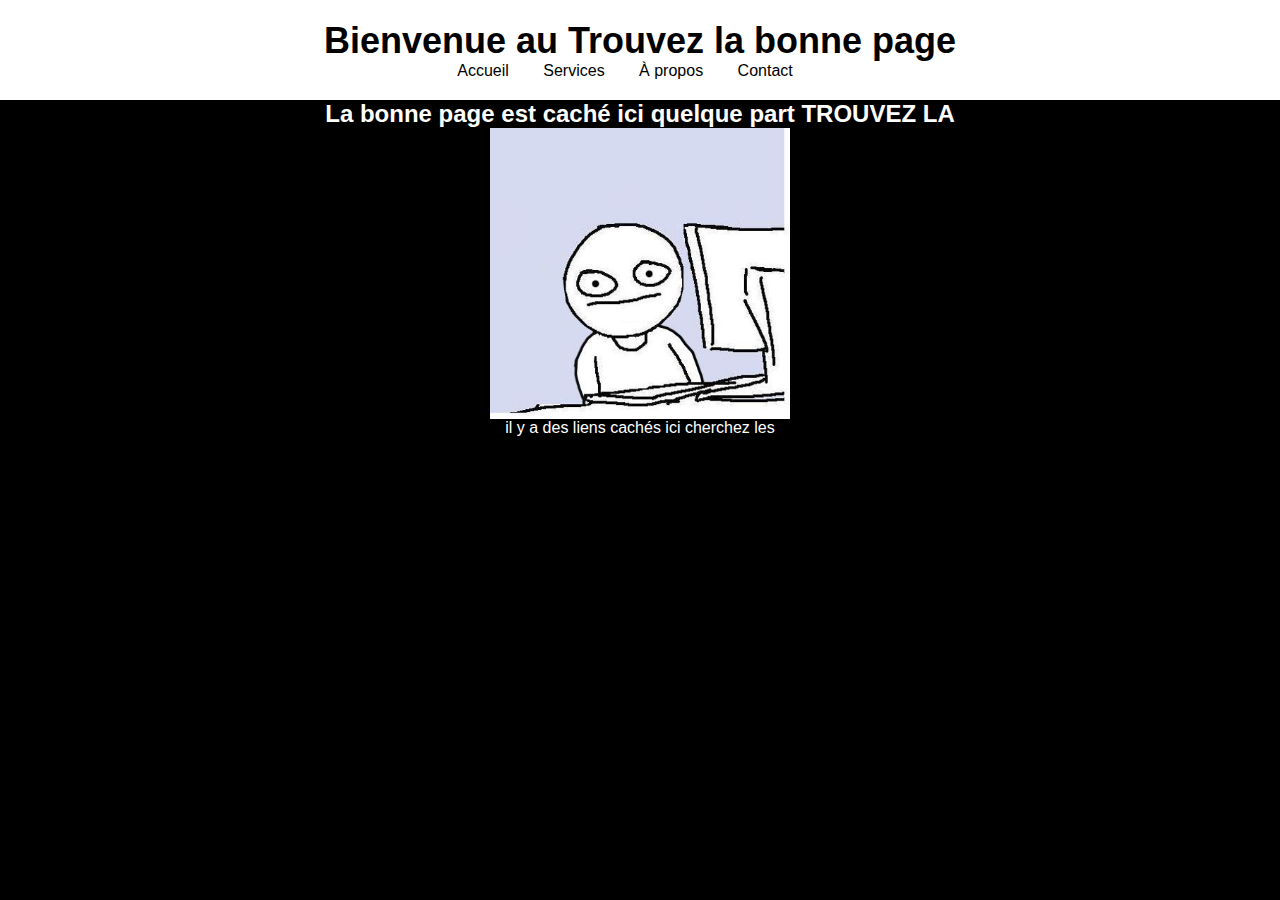
<file: Html/home.html>
<!--<!DOCTYPE html>
<html>
<head>
<title>Bait Site</title>
</head>
<body>

<h1>Ne croyez pas en tous que vous voyez sur internet</h1>
.<button> Click here </button></p>
<p>Cliquez ici -><button onclick="window.location.href = 'page2.html';">Click HERE</button>
</p>
<a href="file:///E:/BaitSite/Html/page2.html" target="_blank"><img
    src="../style/images/TrollFace-2" />Cliquez ici</a>
-->
<!--<a href="file:///E:/BaitSite/Html/page2.html" target="_blank" class="bouton-lien">Je  suis un Lien</a>

</body>
</html>-->
<!DOCTYPE html>
<html>
<head>
    <!--code pour lier les codes css à html-->
    <link rel="stylesheet" type="text/css" href="../Css/style.css">
</head>
<!--code pour l'affichage de la page principal-->
<body class="pagehome">
    <header>
        <!--<img class="logoo" src="../images/logo.jpg">-->
        <h1>Bienvenue au Trouvez la bonne page</h1>
        <nav>
            <ul> <!--code des liens-->
                <li><a href="file:///E:/BaitSite/Html/page1.html" target="_blank">Accueil</a></li>
                <li><a href="file:///E:/BaitSite/Html/page2.html" target="_blank">Services</a></li>
                <li><a href="file:///E:/BaitSite/Html/page3.html" target="_blank">À propos</a></li>
                <li><a href="#" target="_blank">Contact</a></li>
            </ul>
        </nav>
    </header>
    <!--code du titre-->
    <div class="lignee">
        <h2>La bonne page est caché ici quelque part TROUVEZ LA</h2>
            <div class="bonhomme">
                <!--code pour ajouter une image-->
                <img src="../images/salve.jpg">
                <!--code pour les paragraphe-->
                <p>il y a des liens cachés ici cherchez les</p>
            </div>
        </div>
        <footer></footer>
</body>

</html>
</file>
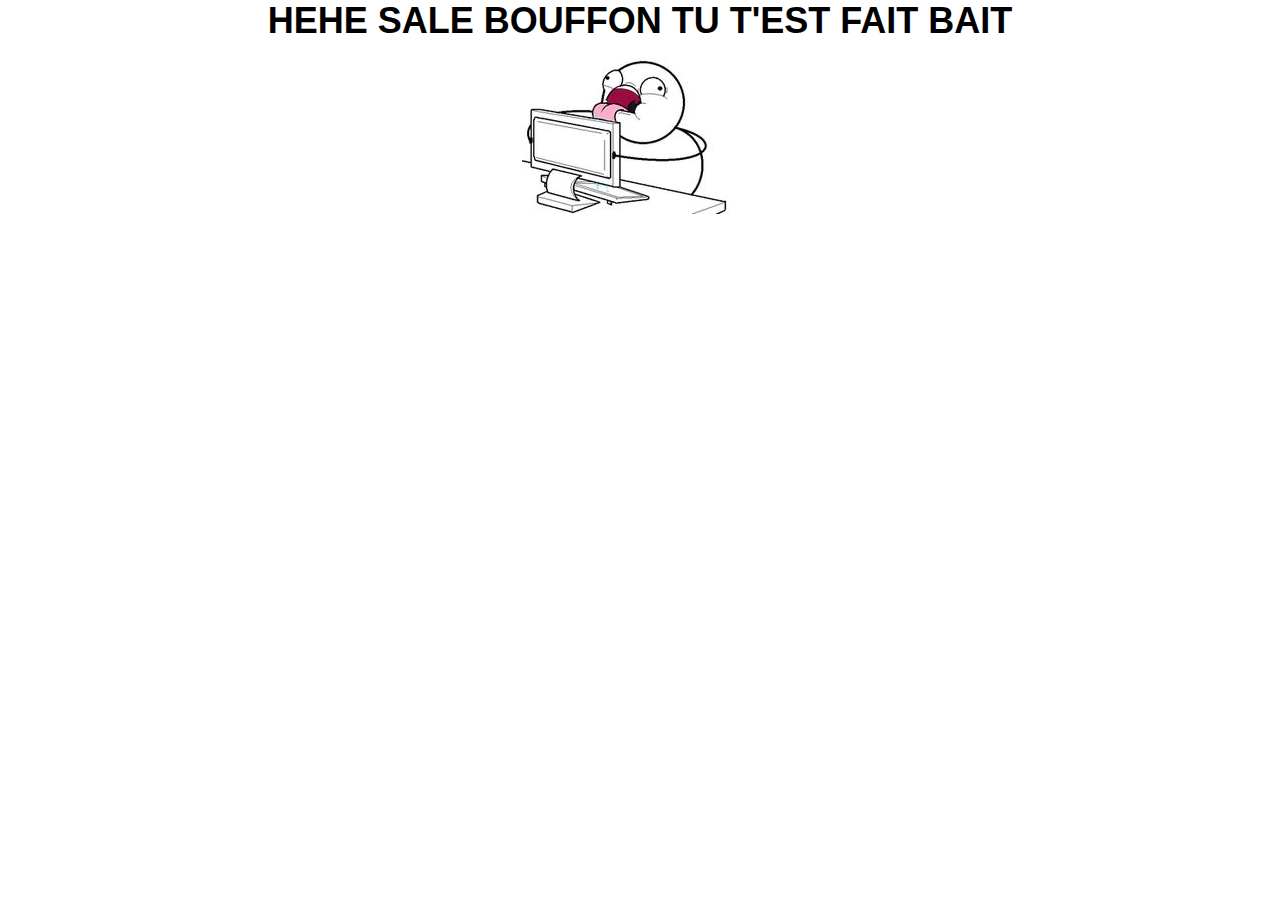
<file: Html/page1.html>
<!DOCTYPE html>
<html>
<head>
<title>Bait Site</title>
<link rel="stylesheet" type="text/css" href="../Css/style.css">
</head>
<body>
    <div class="titre">
        <h1>HEHE SALE BOUFFON TU T'EST FAIT BAIT</h1>
    </div>
 

<div class="troll">
    <img src="../images/page1photo.jpg">
</div>
    
</body>
</html>
</file>
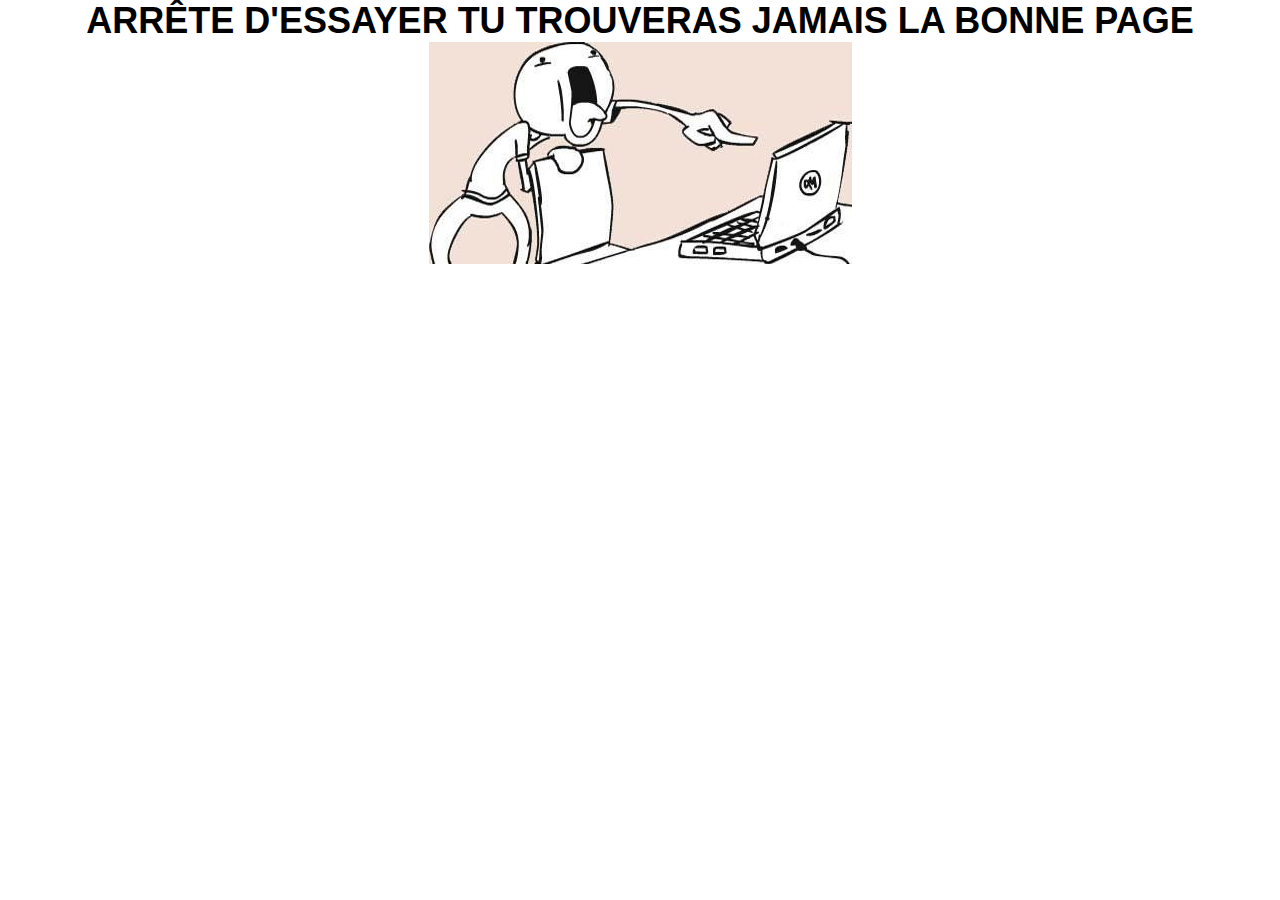
<file: Html/page2.html>
<!DOCTYPE html>
<html>
<head>
<title>Bait Site</title>
<link rel="stylesheet" type="text/css" href="../Css/style.css">
</head>
    
    <body>
        <div class="titre">
            <h1>ARRÊTE D'ESSAYER TU TROUVERAS JAMAIS LA BONNE PAGE</h1>
                <div class="main">
                    <img src="../images/page3photo.jpg">
                </div>
             </div>
</body>
</html>
</file>
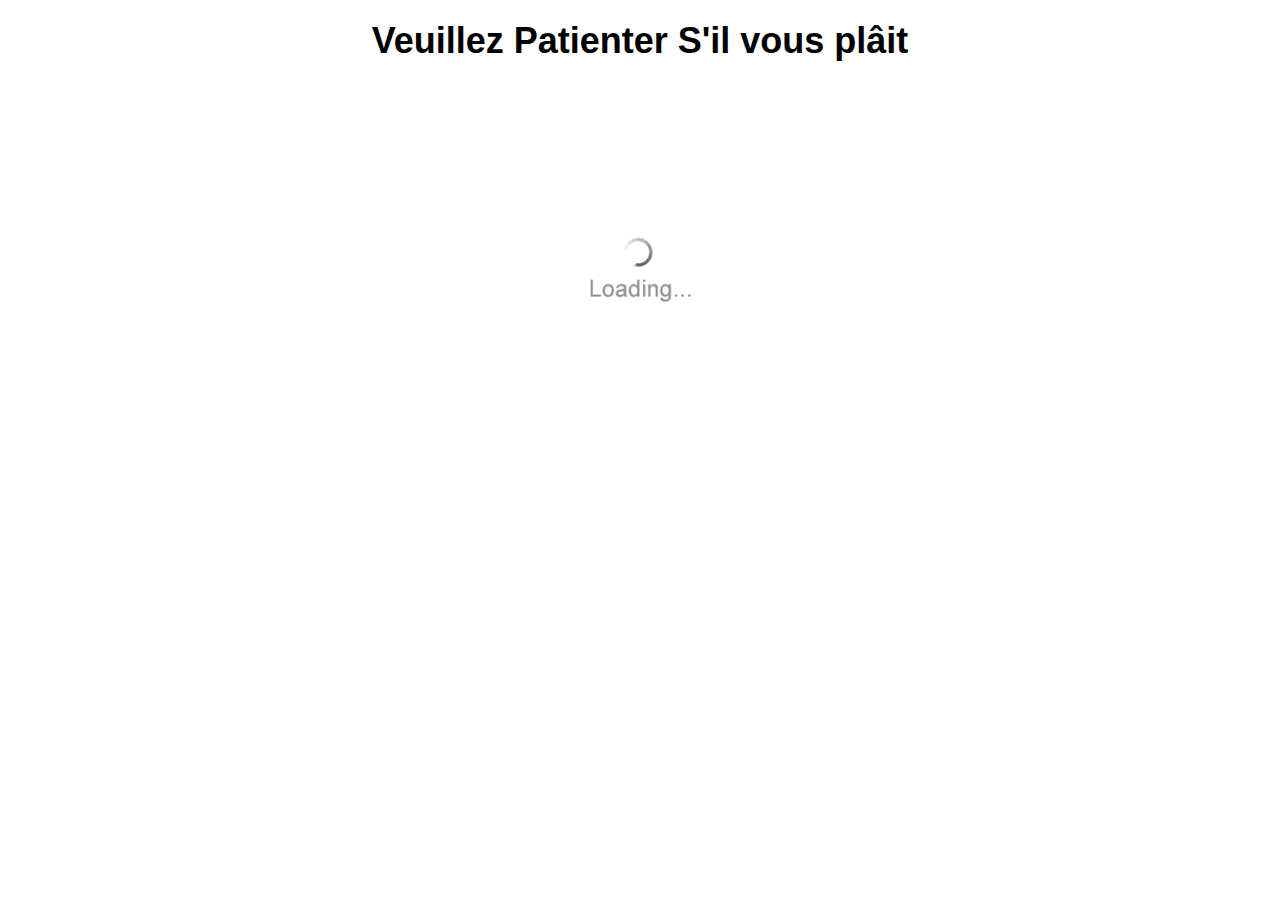
<file: Html/page3.html>
<!DOCTYPE html>
<html>
<head>
<title>Bait Site</title>
<link rel="stylesheet" type="text/css" href="../Css/style.css">
</head>
<body>
<header class="titre">
        <h1>Veuillez Patienter S'il vous plâit</h1>
</header>


<div class="boucle">
    <img src="../images/KSYL.gif">
</div>


</body>
</html>
</file>
<file: Css/style.css>
/* Réinitialisation CSS */
body, h1, h2, p, ul, li {
    margin: 0;
    padding: 0;
}

/* Styles généraux */
body {
    font-family: Arial, sans-serif;
    background-color: #ffffff;
    
}
/**/
header {
    background-color: rgb(255, 255, 255);
    color: #000000;
    padding: 20px 0;
    text-align: center;
}
/*taille du texte*/
h1 {
    font-size: 36px;
}

nav ul {
    list-style: none;
}

nav li {
    display: inline;
    margin-right: 30px;
}

nav a {
    text-decoration: none;
    color: #000000;
}
/*modifie l'image*/
.troll {
    justify-content:center;
    align-items: center;
    width: 300px;
    height: auto;
    display: flex;
    margin: auto;
}
 .lignee{
    text-align: center;
    color: #ffffff;
}
.bonhomme img{
    align-items: center;
    width: 300px;
    height: auto;
    display: flex;
    margin: auto;
}
.boucle {
    align-items: center;
    /*background-image: url(../images/KSYL.gif);*/
    justify-content: center;
    display: flex;
}
.titre{
    text-align: center;
}
.pagehome{
    background-color: #000000;
}
.bouffonn{
    text-align: center;
}
.main{
    align-items: center;
    justify-content: center;
    display: flex;
}
.logoo{
    justify-content: flex-start;
    width: 100px;
    height: auto;
    display: flex;
    margin: auto;
}
</file>
